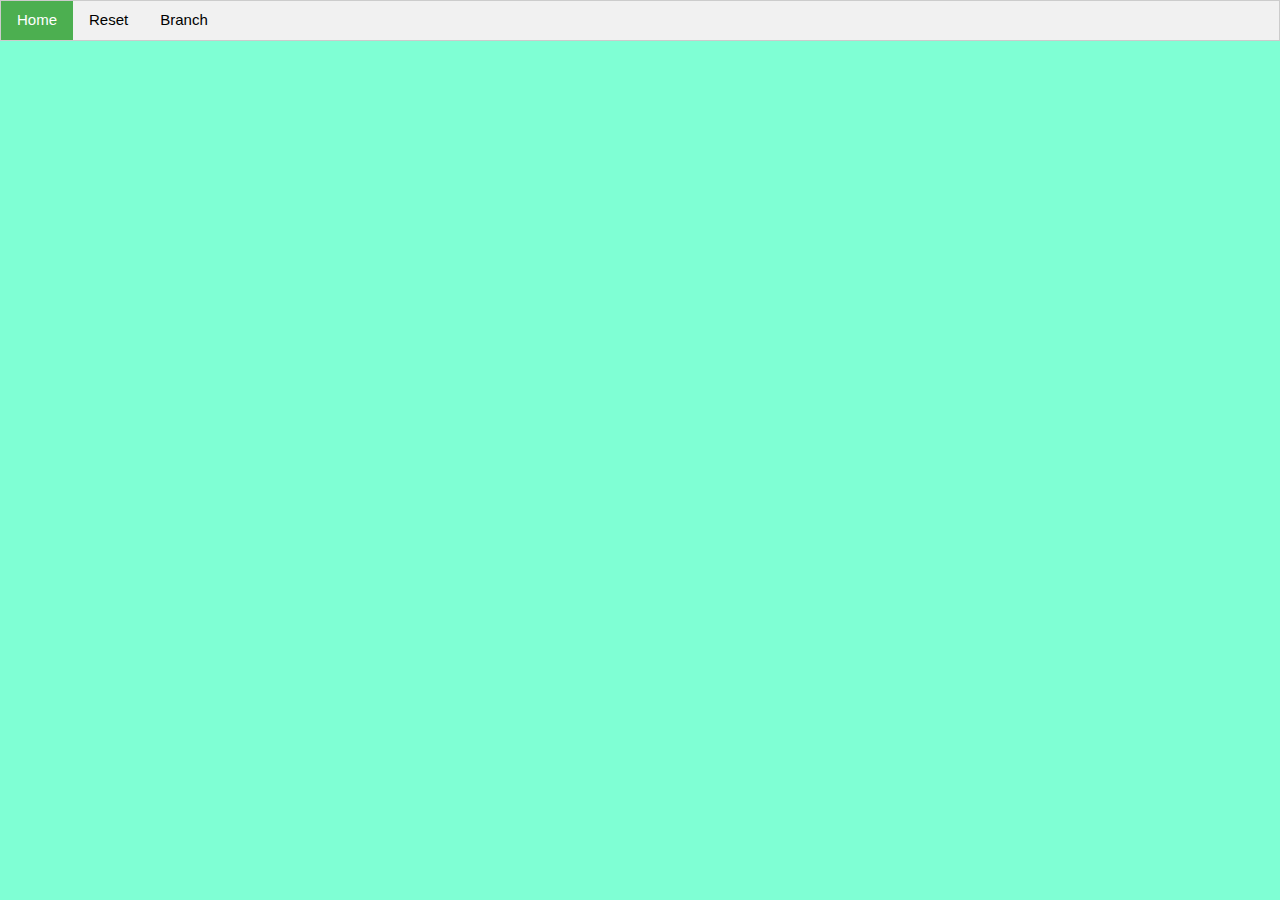
<file: index.html>
<!DOCTYPE html>
<html lang="en">
<head>
    <meta charset="UTF-8">
    <meta http-equiv="X-UA-Compatible" content="IE=edge">
    <meta name="viewport" content="width=device-width, initial-scale=1.0">
    <title>Document</title>
    <link rel="stylesheet" href="https://www.w3schools.com/w3css/4/w3.css">
    <link rel="stylesheet" href="css/style.css">
</head>
<body>
    <nav>
        <div class="w3-bar w3-border w3-light-grey">
            <a href="index.html" class="w3-bar-item w3-button w3-green">Home</a>
            <a href="reset.html" class="w3-bar-item w3-button">Reset</a>
            <a href="branch.html" class="w3-bar-item w3-button">Branch</a>
          </div>
    </nav>
    <main>
          
        
    </main>
    <footer>

    </footer>
    
</body>
</html>
</file>
<file: css/style.css>
body{
    background-color: aquamarine;

}
img{
    width: 50%;
    margin-left: 100px;
}

.wrapper{
    display: inline-block;
    padding-top:50px;
}
.container{
    margin-left: 16px;
    margin-top: 16px;
}

ul{
    background-color: beige;
}
</file>
